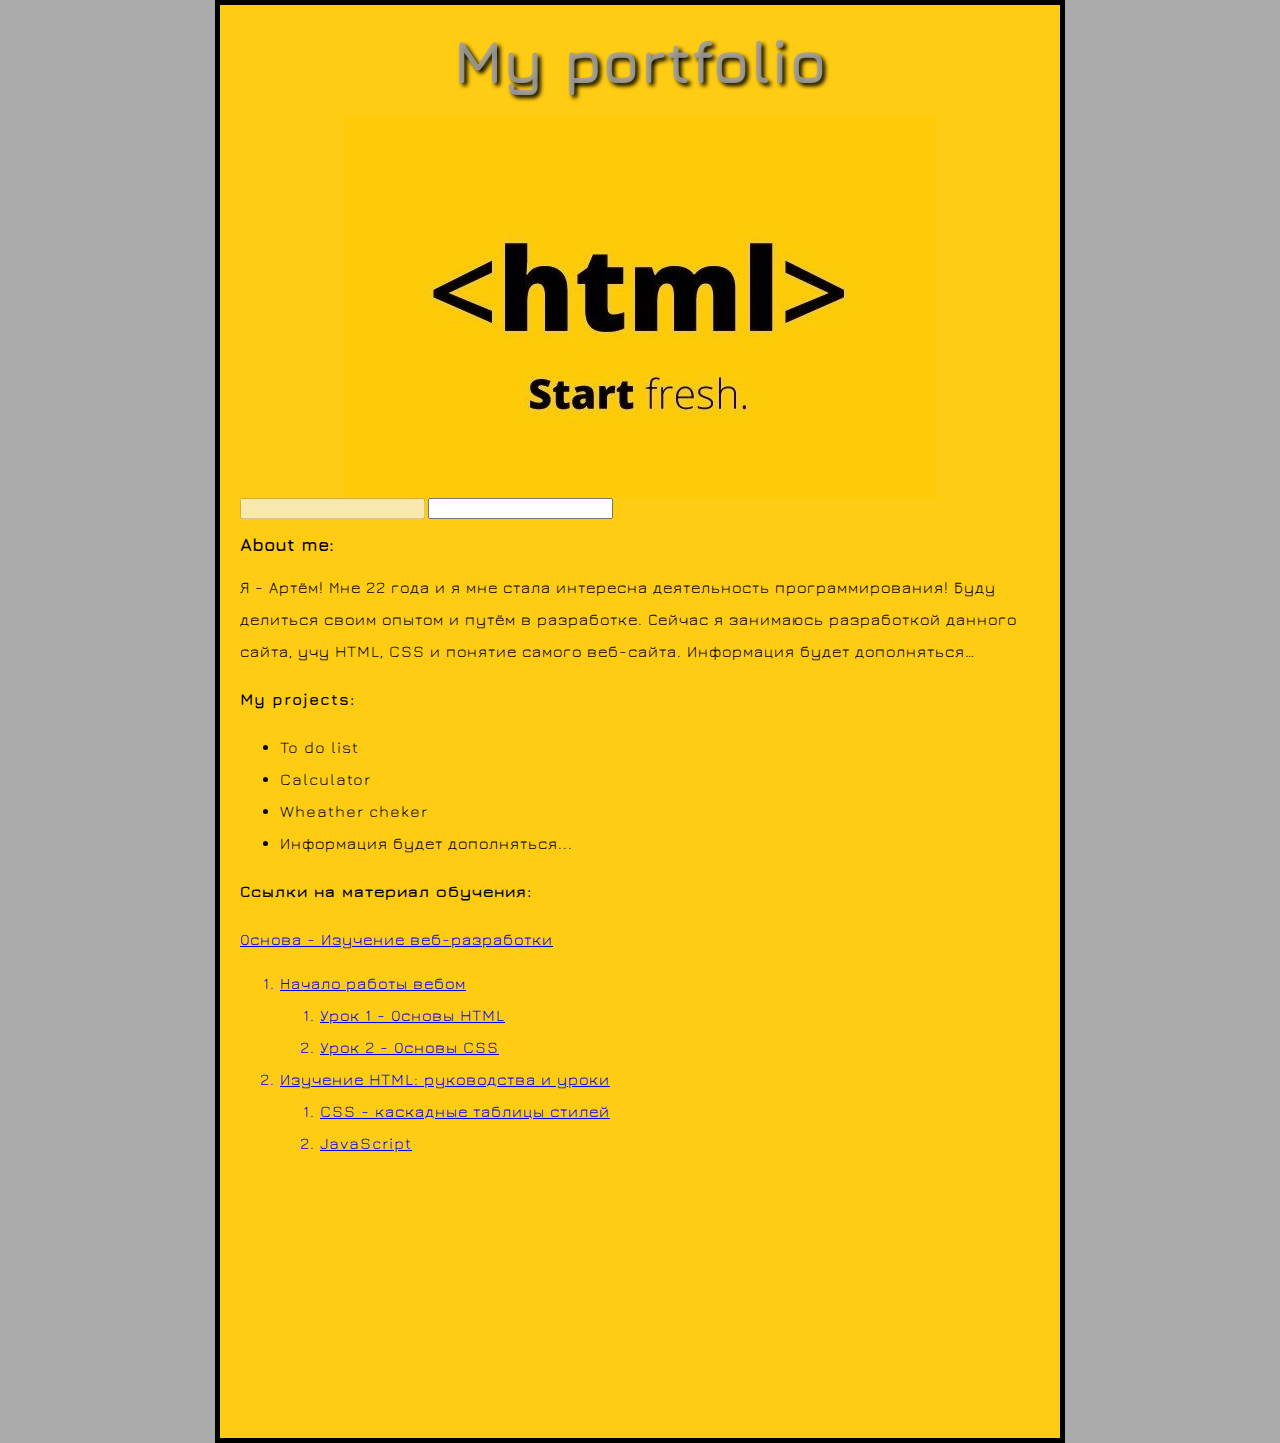
<file: index.html>
<!doctype html>
<html lang="ru">
  <head>
    <meta charset="utf-8" />
    <meta name="author" content="Artyom Belkevich"/>
    <meta 
      name="description"
      content="Тренировочный сайт для практики в HTML"/>
    <title>Моя тестовая страница</title>
    <link rel="shortcut icon" href="site/general-site/images/icon.png" type="image.x-icon">
    <link href="site/general-site/styles/style.css" rel="stylesheet" type="text/css" />
    <link href="https://fonts.googleapis.com/css2?family=Jura:wght@300..700&display=swap" rel="stylesheet">
  </head>
  <body>
    <h1>My portfolio</h1>

    

    <img src="site/general-site/images/htmlstart.jpg" alt="Yellow picture: written - <html>, after him - start fresh" />

    <input type="text" disabled/>
    <input type="text"/>

    <h2>About me:</h2>
    <p>Я - Артём! Мне 22 года и я мне стала интересна деятельность программирования!
    Буду делиться своим опытом и путём в разработке. Сейчас я занимаюсь разработкой данного сайта, учу HTML, CSS и понятие самого веб-сайта.
    Информация будет дополняться… </p>

    <h3>My projects:</h3>
    <ul> <!--ul - это ненумерованный список, ol - нумерованный-->
      <li>To do list</li>
      <li>Calculator</li>
      <li>Wheather cheker</li>
      <li>Информация будет дополняться...</li>
    </ul>

    <h3>Ссылки на материал обучения:</h3>
      <a href="https://developer.mozilla.org/ru/docs/Learn_web_development" title="Корень сайта MDN" target="_blank">Основа - Изучение веб-разработки</a>
        <ol>
          <a href="https://developer.mozilla.org/ru/docs/Learn_web_development/Getting_started/Your_first_website"><li>Начало работы вебом</li></a>
          <ol>
            <a href="https://developer.mozilla.org/ru/docs/Learn_web_development/Getting_started/Your_first_website/Creating_the_content"><li>Урок 1 - Основы HTML</li></a>
            <a href="https://developer.mozilla.org/ru/docs/Learn_web_development/Getting_started/Your_first_website/Styling_the_content"><li>Урок 2 - Основы CSS</li></a>
          </ol>

          <a href="https://developer.mozilla.org/ru/docs/Learn_web_development/Core/Structuring_content"><li>Изучение HTML: руководства и уроки</li></a>
          <ol>
            <a href="https://developer.mozilla.org/en-US/docs/Learn_web_development/Core/Styling_basics"><li>CSS - каскадные таблицы стилей</li></a>
            <a href="https://developer.mozilla.org/en-US/docs/Learn_web_development/Core/Scripting"><li>JavaScript</li></a>
          </ol>
      </ol>

      <iframe allow="clipboard-write" style="border:none;width:614px;height:244px;" width="614" height="244" src="https://music.yandex.ru/iframe/album/5834703/track/796221">Слушайте <a href="https://music.yandex.ru/album/5834703/track/796221">American Beauty</a> — <a href="https://music.yandex.ru/artist/27605">Thomas Newman</a> на Яндекс Музыке</iframe>
  </body>
</html>
</file>
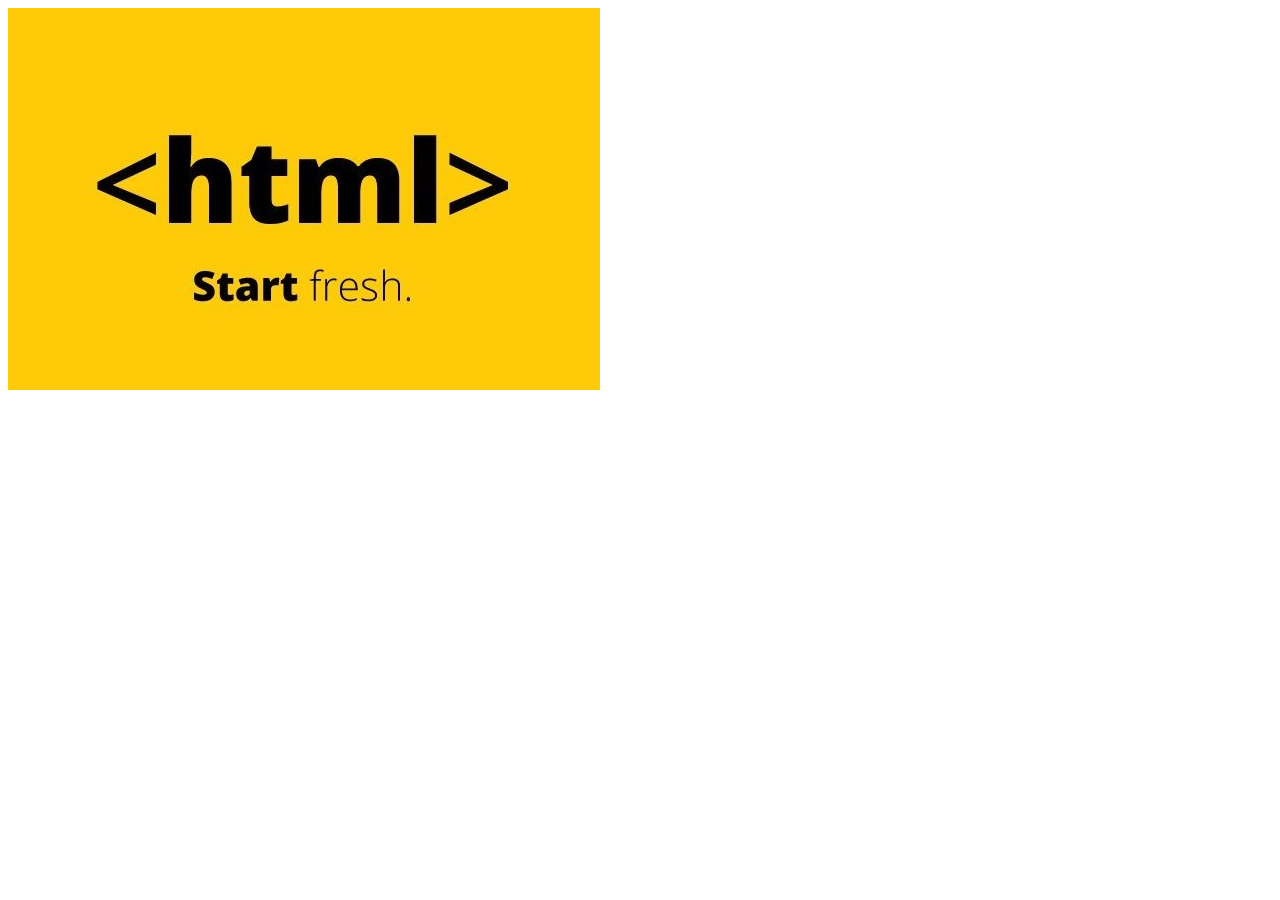
<file: site/general-site/index.html>
<!doctype html>
<html>
  <head>
    <meta charset="utf-8" />
    <title>Моя тестовая страница</title>
  </head>
  <body>
    <img src="images/htmlstart.jpg" alt="Моё тестовое изображение" />
  </body>
</html>
</file>
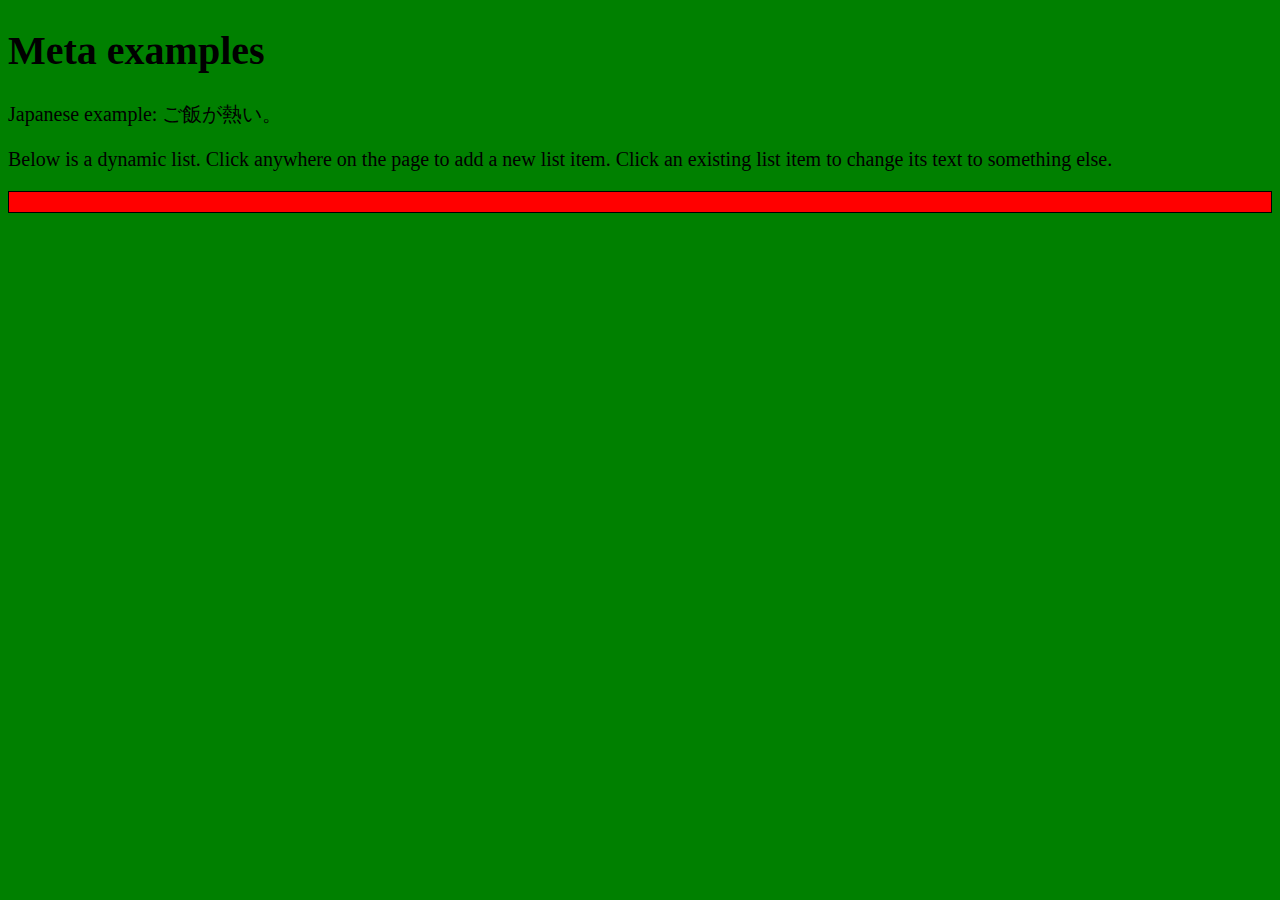
<file: site/other-site/meta-example.html>
<!DOCTYPE html>
<html lang="en-US">
  <head>
    <meta charset="utf-8">
    <meta name="viewport" content="width=device-width">
    <title>Meta examples</title>

    <meta name="author" content="Chris Mills">
    <meta name="description" content="This is an example page to demonstrate usage of metadata on web pages.">

    <meta property="og:image" content="https://developer.mozilla.org/mdn-social-share.png">
    <meta property="og:description" content="This is an example page to demonstrate usage of metadata on web pages.">
    <meta property="og:title" content="Metadata; The HTML &lt;head&gt;, on MDN">

    <link rel="Shortcut Icon" href="favicon.ico" type="image/x-icon">

    <link rel="stylesheet" href="style.css">
  </head>
  <body>
    <h1>Meta examples</h1>

    <p>Japanese example: ご飯が熱い。</p>

    <script src="script.js"></script>
  </body>
</html>
</file>
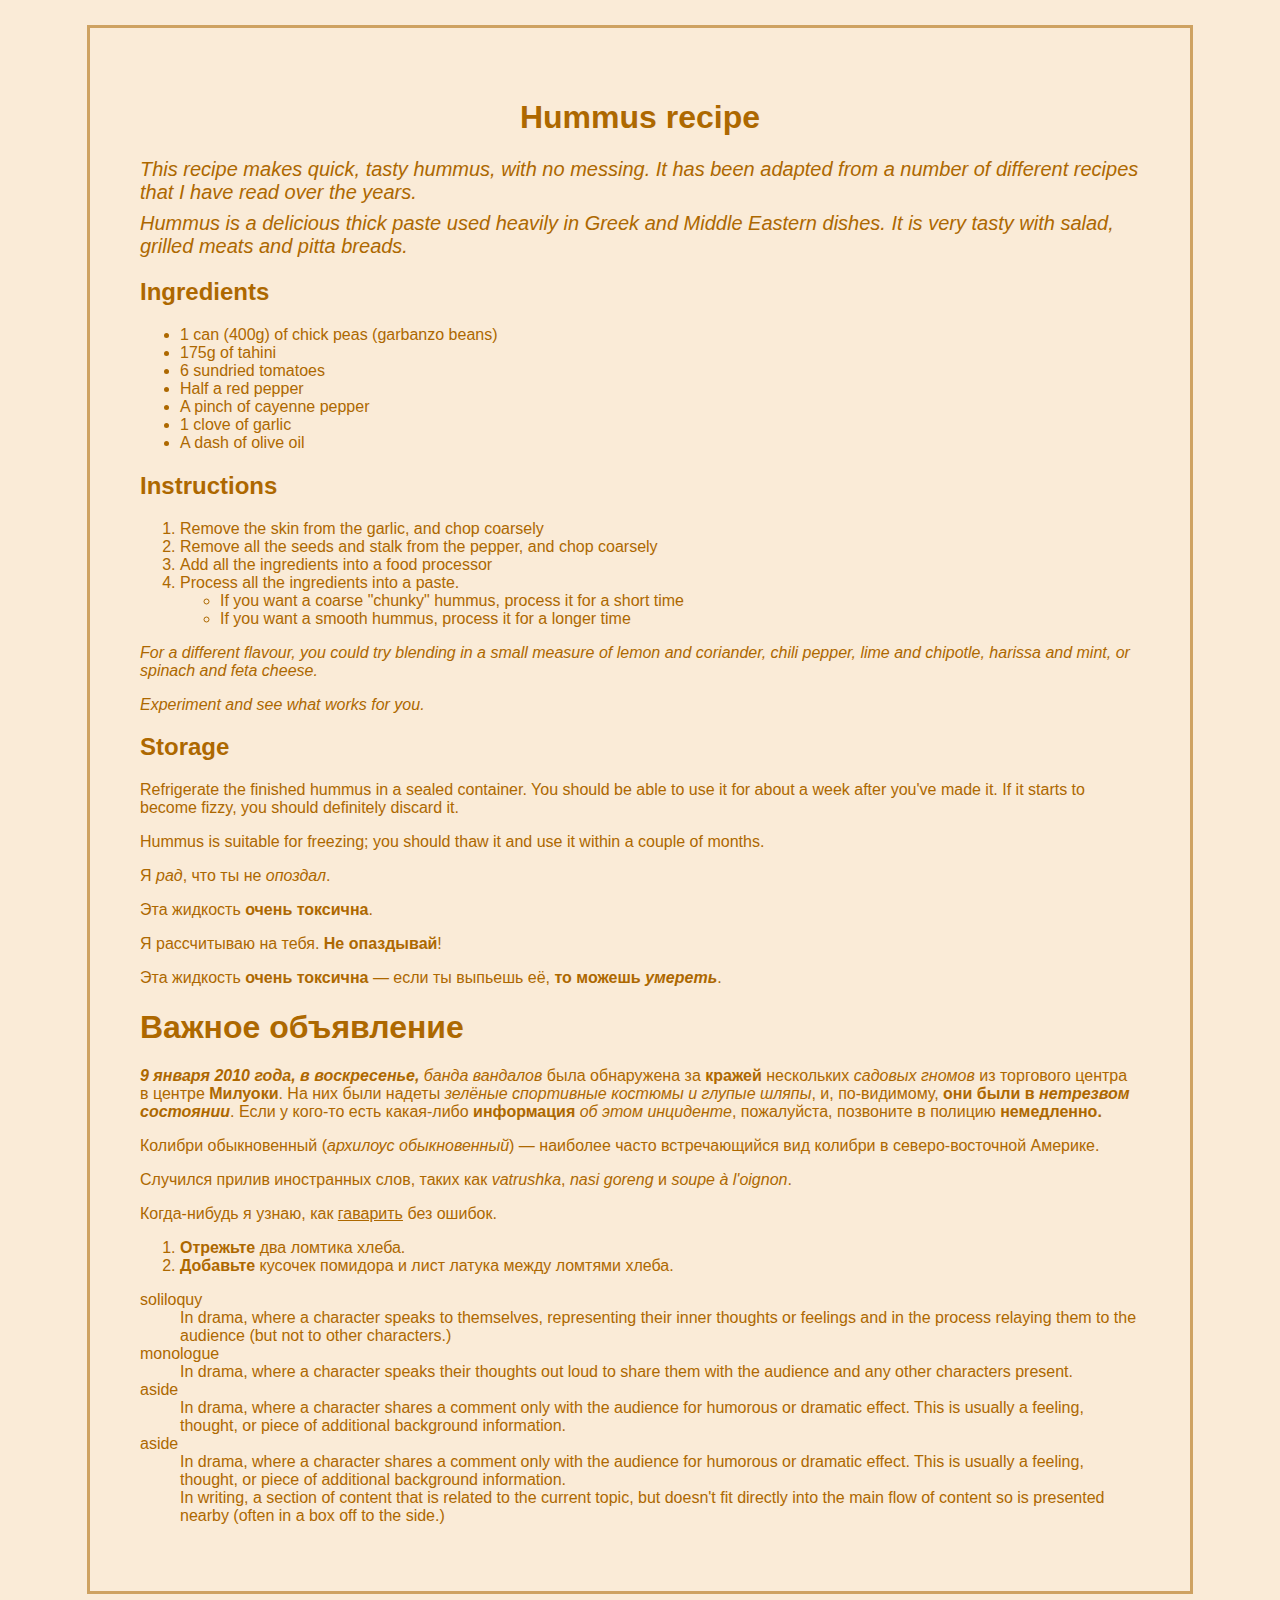
<file: site/other-site/text-start.html>
<!DOCTYPE html>
<html lang="en-US;">
  <head>
    <meta charset="utf-8">
    <meta name="viewport" content="width=device-width">
    <title>Quick hummus recipe</title>
  </head>
  <body style="color: rgb(173, 104, 0); font-family: Verdana, Geneva, Tahoma, sans-serif; width: 1000px; margin: 25px auto; border: 3px solid rgb(206, 162, 97); padding: 50px; background-color: antiquewhite;">

    <h1 style="text-align: center;">Hummus recipe</h1> 

    <p style="font-size: 20px; margin: 0 10px; font-style: italic; margin: 8px auto;">This recipe makes quick, tasty hummus, with no messing. It has been adapted from a number of different recipes that I have read over the years.</p>

    <p style="font-size: 20px; margin: 0 10px; font-style: italic; margin: 8px auto;">Hummus is a delicious thick paste used heavily in Greek and Middle Eastern dishes. It is very tasty with salad, grilled meats and pitta breads.</p>

    <h2>Ingredients</h2>
    <ul>
    <li>1 can (400g) of chick peas (garbanzo beans)</li>
    <li>175g of tahini</li>
    <li>6 sundried tomatoes</li>
    <li>Half a red pepper</li>
    <li>A pinch of cayenne pepper</li>
    <li>1 clove of garlic</li>
    <li>A dash of olive oil</li>
    </ul>

    <h2>Instructions</h2>
    <ol>
      <li>    Remove the skin from the garlic, and chop coarsely</li>
      <li>    Remove all the seeds and stalk from the pepper, and chop coarsely</li>
      <li>    Add all the ingredients into a food processor</li>
      <li>    Process all the ingredients into a paste.
        <ul>
          <li>    If you want a coarse "chunky" hummus, process it for a short time</li>
          <li>    If you want a smooth hummus, process it for a longer time</li>
        </ul>
      </li>
    </ol>
    
    <p style="font-style: italic;">For a different flavour, you could try blending in a small measure of lemon and coriander, chili pepper, lime and chipotle, harissa and mint, or spinach and feta cheese.</p>
    <p style="font-style: italic;">Experiment and see what works for you.</p>

    <h2>Storage</h2>

    <p>Refrigerate the finished hummus in a sealed container. You should be able to use it for about a week after you've made it. If it starts to become fizzy, you should definitely discard it.</p>

    <p>Hummus is suitable for freezing; you should thaw it and use it within a couple of months.</p>

    <p>Я <em>рад</em>, что ты не <em>опоздал</em>.</p>
    <p>Эта жидкость <strong>очень токсична</strong>.</p>
    <p>Я рассчитываю на тебя. <strong>Не опаздывай</strong>!</p>

    <p>
      Эта жидкость <strong>очень токсична</strong> — если ты выпьешь её, <strong>то можешь <em>умереть</em></strong>.
    </p>

    <h1>Важное объявление</h1>
    <p><strong><em>9 января 2010 года, в воскресенье,</em></strong>
    <em>банда вандалов</em> была обнаружена за <strong>кражей</strong> нескольких
    <em>садовых гномов</em> из торгового центра в центре <strong>Милуоки</strong>. На них были
    надеты <em>зелёные спортивные костюмы и глупые шляпы</em>, и,
    по-видимому, <strong>они были в <em>нетрезвом состоянии</em></strong>. Если у кого-то
    есть какая-либо <strong>информация</strong> <em>об этом инциденте</em>, пожалуйста,
    позвоните в полицию <strong>немедленно.</strong></p>

    <!-- Научные наименования -->
    <p>
      Колибри обыкновенный (<i>архилоус обыкновенный</i>) — наиболее часто
      встречающийся вид колибри в северо-восточной Америке.
    </p>

    <!-- Иностранные слова -->
    <p>
      Случился прилив иностранных слов, таких как <i lang="uk-latn">vatrushka</i>,
      <i lang="id">nasi goreng</i> и <i lang="fr">soupe à l'oignon</i>.
    </p>

    <!-- Явно неправильное произношение или написание -->
    <p>Когда-нибудь я узнаю, как <u>гаварить</u> без ошибок.</p>

    <!-- Выделение ключевых слов в инструкциях -->
    <ol>
      <li><b>Отрежьте</b> два ломтика хлеба.</li>
      <li><b>Добавьте</b> кусочек помидора и лист латука между ломтями хлеба.</li>
    </ol>

    <!-- Это третий вид списков. Список определений. dl, dt и dd используются в терминлогии(семантика) dl — список определений. dt — термин. dd — его описание.-->
    <dl>
      <dt>soliloquy</dt>
        <dd>
          In drama, where a character speaks to themselves, representing their inner
          thoughts or feelings and in the process relaying them to the audience (but
          not to other characters.)
        </dd>
      <dt>monologue</dt>
        <dd>
          In drama, where a character speaks their thoughts out loud to share them
          with the audience and any other characters present.
        </dd>
      <dt>aside</dt>
        <dd>
          In drama, where a character shares a comment only with the audience for
          humorous or dramatic effect. This is usually a feeling, thought, or piece of
          additional background information.
        </dd>
      
      <dt>aside</dt>
        <dd>
          In drama, where a character shares a comment only with the audience for
          humorous or dramatic effect. This is usually a feeling, thought, or piece of
          additional background information.
        </dd>
        <dd>
          In writing, a section of content that is related to the current topic, but
          doesn't fit directly into the main flow of content so is presented nearby
          (often in a box off to the side.)
        </dd>
    </dl>



  </body>
</html>
</file>
<file: site/general-site/styles/style.css>
html {
  font-size: 12px; /* px значит 'пиксели': базовый шрифт будет 12 пикселей в высоту  */
  font-family: "Jura", sans-serif;
  background-color: #9e9e9ee0;
}

body {
  width: 800px;
  margin: 0 auto;
  background-color: #FFCC14;
  padding: 0 20px 20px 20px;
  border: 5px solid black;
}

h1 {
  font-size: 60px;
  text-align: center;
  margin: 0;
  padding: 20px 0;
  color: #9e9e9ee0;
  text-shadow: 3px 3px 4px black;
}

img {
  display: block;
  margin: 0 auto;
}

p,
h3,
a,
li {
  font-size: 16px;
  line-height: 2;
  letter-spacing: 1px;
}
</file>
<file: site/other-site/style.css>
html {
  background-color: green;
  font-size: 20px;
}

ul {
  background: red;
  padding: 10px;
  border: 1px solid black;
}

li {
  margin-left: 20px;
}
</file>
